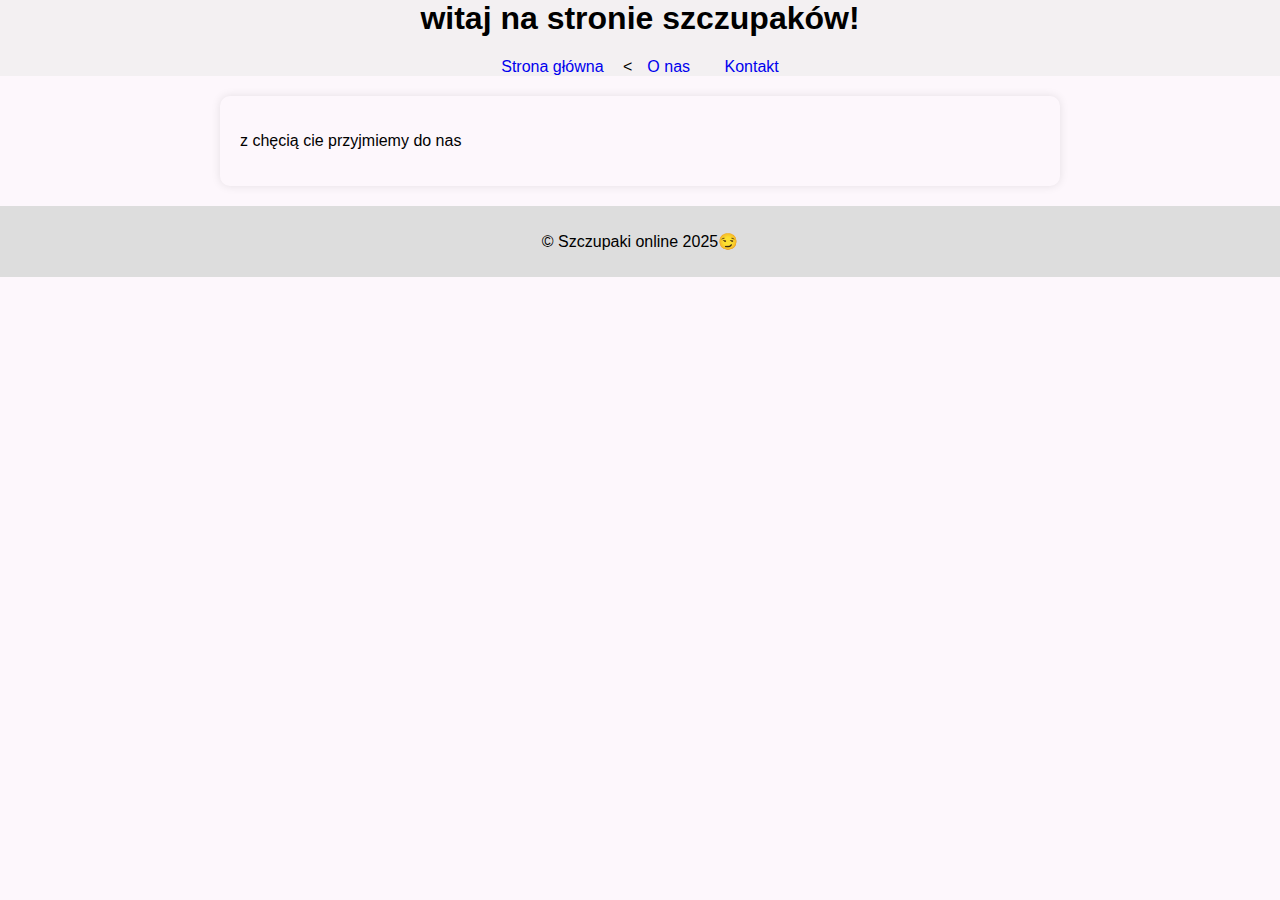
<file: index.html>
<link rel="stylesheet" href="style.css">
<!DOCTYPE html>
<html lang="pl">
<head>
  <meta charset="UTF-8" />
  <title>Szczupaki online SO25!</title>
  <link rel="stylesheet" href="style.css" />
</head>
<body>
  <header>
    <h1>witaj na stronie szczupaków!</h1>
    <nav>
      <a href="#">Strona główna</a>
      <<a href="onas.html">O nas</a>
      <a href="kontakt.html">Kontakt</a>
    </nav>
  </header>

  <main>
    <p>z chęcią cie przyjmiemy do nas</p>
  </main>

  <footer>
    <p>&copy; Szczupaki online 2025😏</p>
  </footer>
</body{color green}>
</html>
</file>
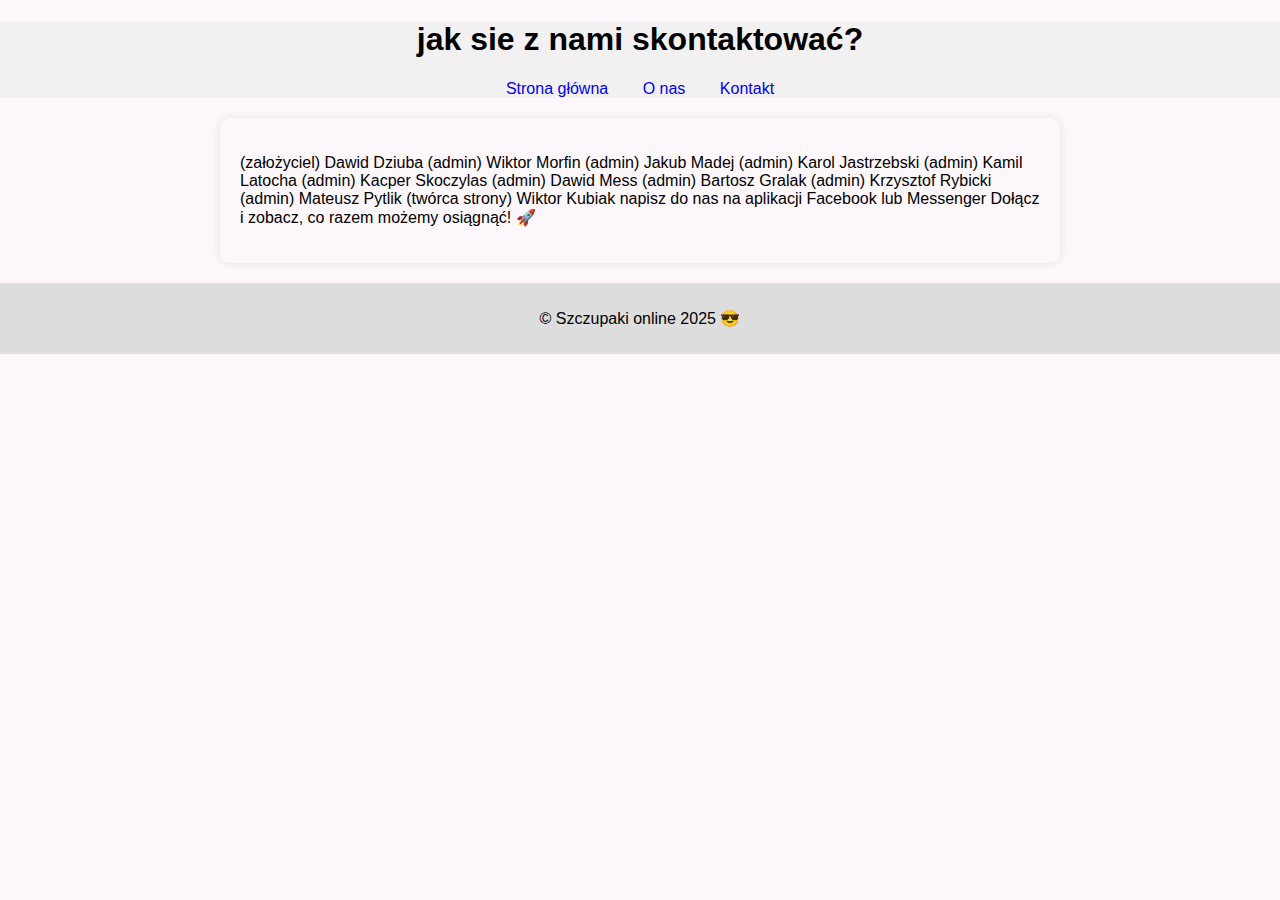
<file: kontakt.html>
<!DOCTYPE html>
<html lang="pl">
<head>
  <meta charset="UTF-8">
  <title>O nas - Szczupaki Online</title>
  <link rel="stylesheet" href="style.css">
</head>
<body class="onas-body">
  <header>
    <h1>jak sie z nami skontaktować?</h1>
    <nav>
      <a href="index.html">Strona główna</a>
      <a href="onas.html">O nas</a>
      <a href="kontakt.html">Kontakt</a>
    </nav>
  </header>

  <main>
    <p>
      (założyciel) Dawid Dziuba 
      (admin) Wiktor Morfin
      (admin) Jakub Madej
      (admin) Karol Jastrzebski
      (admin) Kamil Latocha
      (admin) Kacper Skoczylas
      (admin) Dawid Mess
      (admin) Bartosz Gralak
      (admin) Krzysztof Rybicki
      (admin) Mateusz Pytlik
      (twórca strony) Wiktor Kubiak
      napisz do nas na aplikacji Facebook lub Messenger
      Dołącz i zobacz, co razem możemy osiągnąć! 🚀
    </p>
  </main>

  <footer>
    <p>&copy; Szczupaki online 2025 😎</p>
  </footer>
<onas-body {
  background-color: #d4f5d1;}
>
</html>
</file>
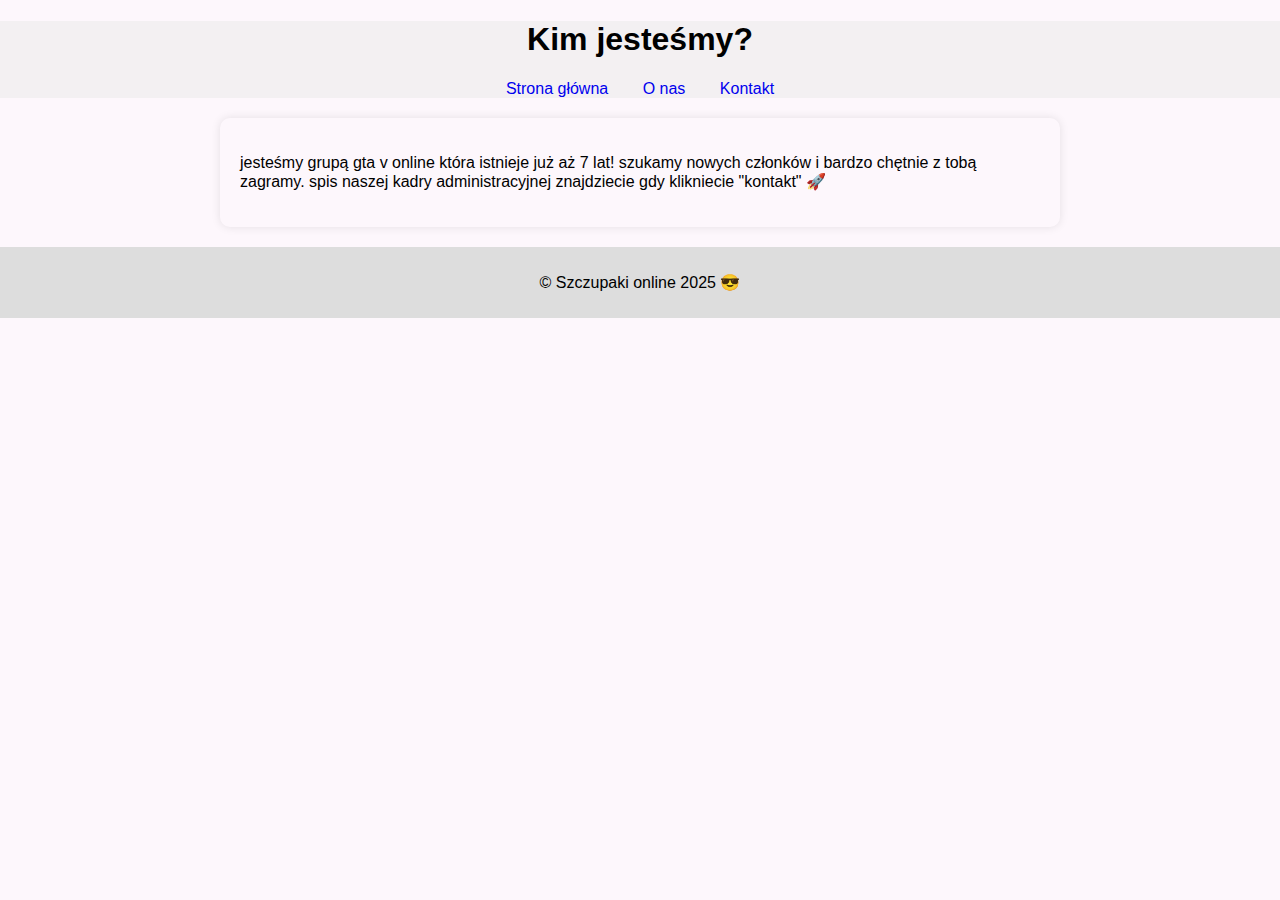
<file: onas.html>
<!DOCTYPE html>
<html lang="pl">
<head>
  <meta charset="UTF-8">
  <title>O nas - Szczupaki Online</title>
  <link rel="stylesheet" href="style.css">
</head>
<body class="onas-body">
  <header>
    <h1>Kim jesteśmy?</h1>
    <nav>
      <a href="index.html">Strona główna</a>
      <a href="onas.html">O nas</a>
      <a href="kontakt.html">Kontakt</a>
    </nav>
  </header>

  <main>
    <p>
      jesteśmy grupą gta v online która istnieje już aż 7 lat!
      szukamy nowych członków i bardzo chętnie z tobą zagramy. spis naszej kadry administracyjnej znajdziecie gdy klikniecie "kontakt" 🚀
    </p>
  </main>

  <footer>
    <p>&copy; Szczupaki online 2025 😎</p>
  </footer>
<onas-body {
  background-color: #d4f5d1;}
>
</html>
</file>
<file: style.css>
body {
    font-family: Arial, sans-serif;
    background-color:rgb(253, 247, 252);
    margin: 0;
    padding: 0;
  }
  
  header {
    background-color:rgb(243, 240, 242);
    color: rgb(247, 242, 246)
    padding: 20px;
    text-align: center;
  }
  
  nav a {
    margin: 0 15px;
    color: rgb(70, 5, 53)55, 255, 255);
    text-decoration: none;
  }
  
  main {
    padding: 20px;
    background-color:rgb(67, 73, 67)7, 31, 17);
    margin: 20px auto;
    max-width: 800px;
    border-radius: 10px;
    box-shadow: 0 0 10px rgba(3, 12, 3, 0.1);
  }
  
  footer {
    text-align: center;
    padding: 10px;
    background-color: #ddd;
  }
</file>
